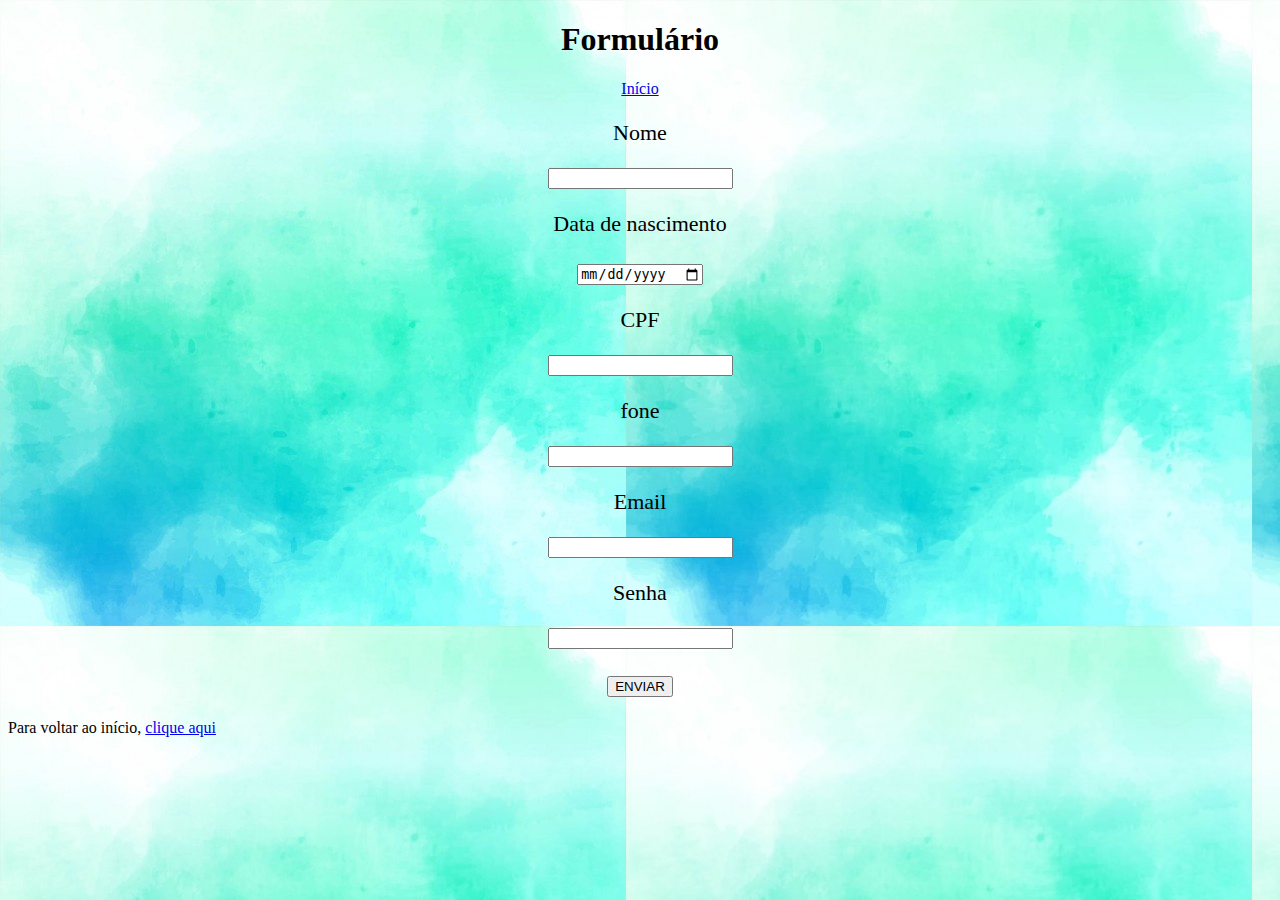
<file: Formulario_web.html>
<!DOCTYPE html>
<html>
<head>
	<title>Formulário</title>
	<link rel="stylesheet" type="text/css" href="estilo4.css">
	<script src="verifica.js"></script>

</head>

<body>
	<center>
	<h1>Formulário</h1>
	<a href="index.html">Início</a>
	<form>
		<p>Nome</p>
		<input type="text" name="nome" id="Nome">
		<br>
        <p>
		<p>Data de nascimento<p>
	    <input type="date" name="Data" id="DtNasc">
		<p>CPF</p>
		<input type="text" name="cpf" id="CPF">
		<br>
		<p>fone</p>
		<input type="tel" name="Fone" id="Fone">
		<br>
		<p>Email</p>
		<input type="email" name="Email" id="Email">
		<br>
		<p>Senha</p>
		<input type="password" name="Senha" id="Senha">
		<br>
		<p>
	   <button class="bnt bnt-primary" name="ENVIAR" onclick="verificar()">ENVIAR</button>	
	</form>
</center>
Para voltar ao início,

<a href="Projeto_html.html">clique aqui</a>
</body>
</html>
</file>
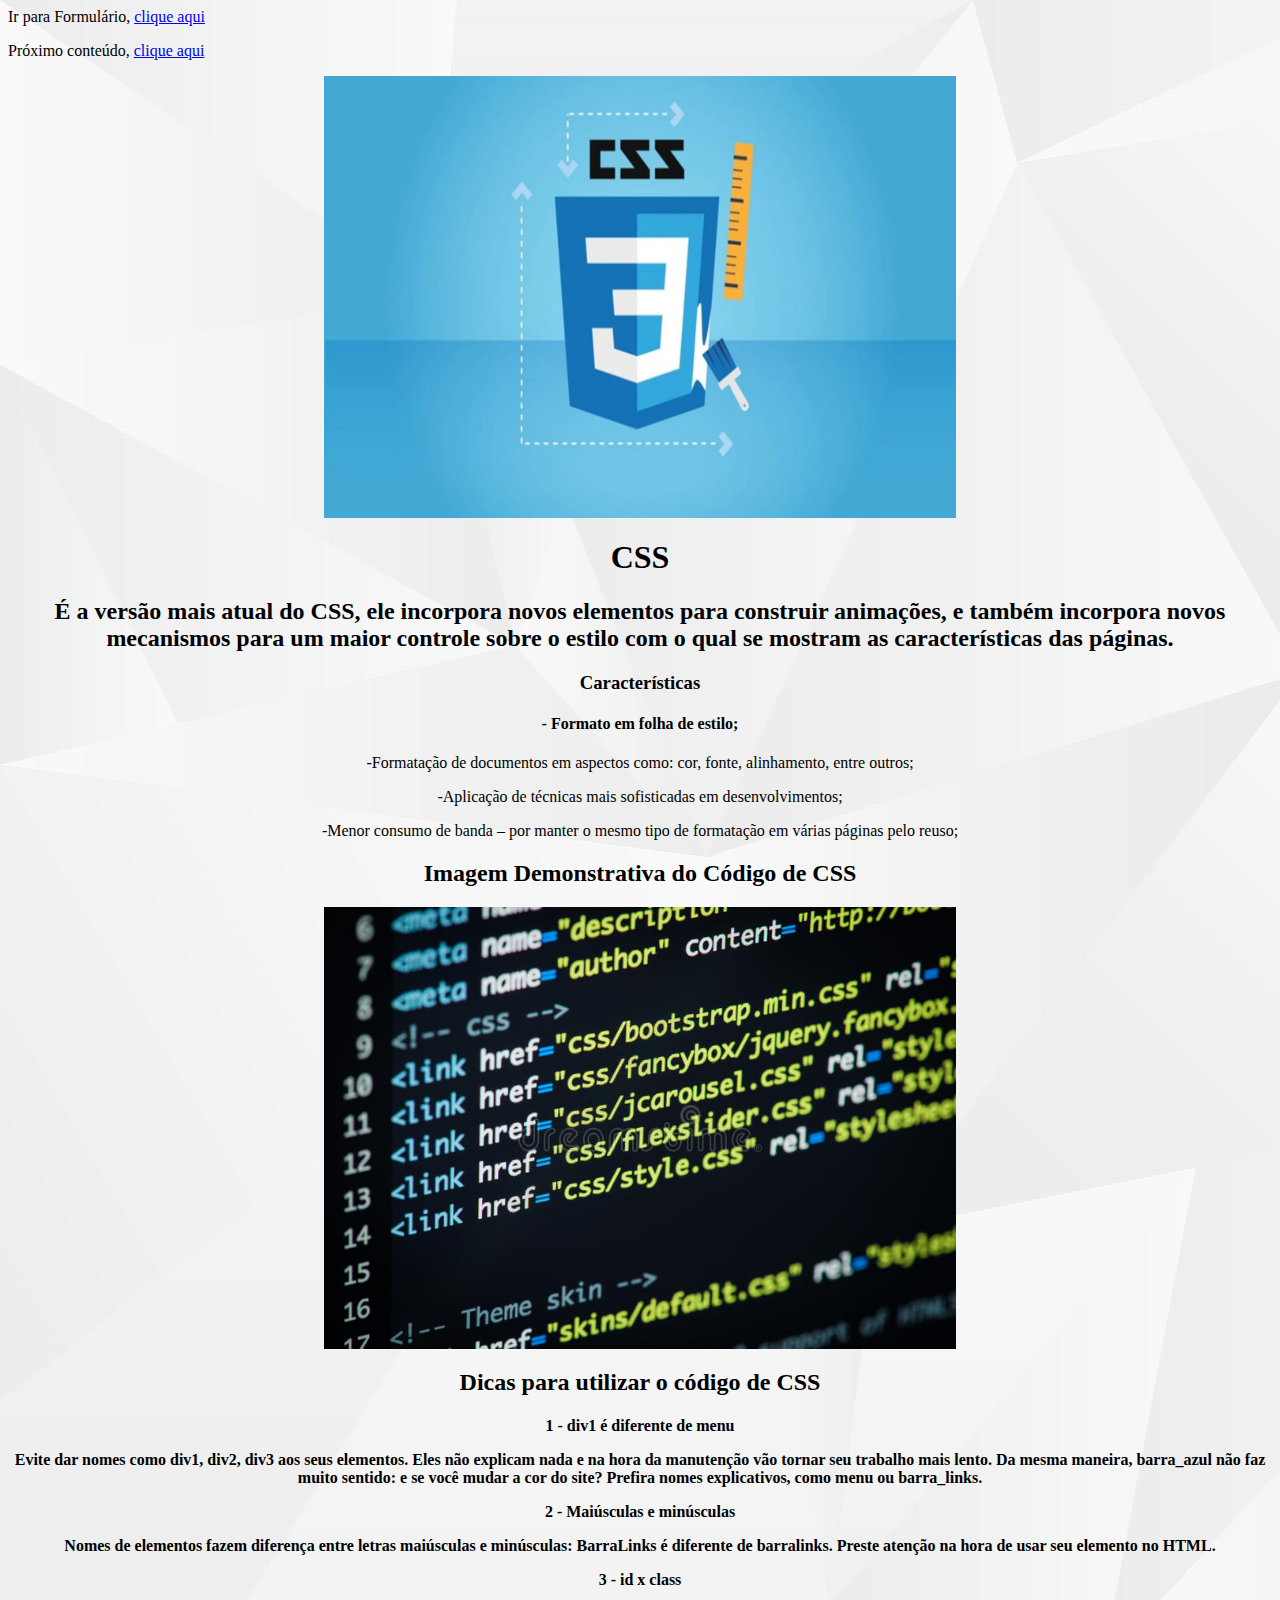
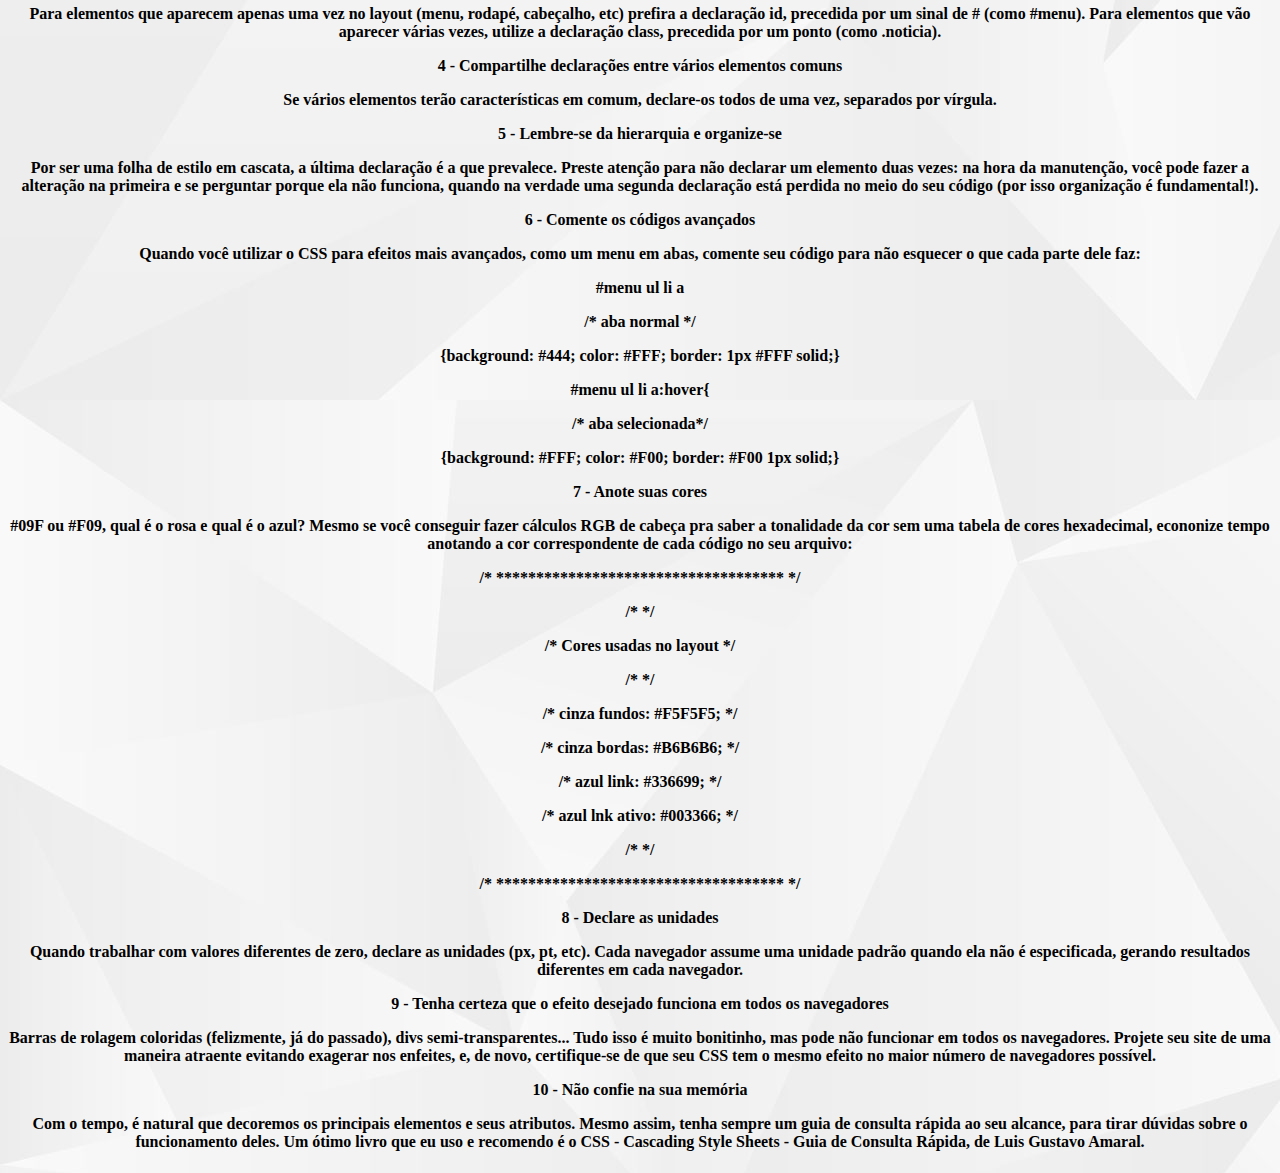
<file: Projeto_CSS.html>
<html>
<head>
<title>Projeto CSS</title>
Ir para Formulário,
<a href="Formulario_web.html">clique aqui</a>
<p>
Próximo conteúdo,
<a href="Projeto_JavaScript.html">clique aqui</a>
<center>
<img src="css2.png" height="50%" width="50%"></>
    <h1> CSS </h1>
	<h2>
É a versão mais atual do CSS, ele incorpora novos elementos para construir animações, e também incorpora novos mecanismos para um maior controle sobre o estilo com o qual se mostram as características das páginas. 
</h2>
 <h3>
   	Características 
</h3>
 <h4>
   	
  - Formato em folha de estilo;</h4>

<p>-Formatação de documentos em aspectos como: cor, fonte, alinhamento, entre outros;</p>

<p>-Aplicação de técnicas mais sofisticadas em desenvolvimentos;</p>

<p>-Menor consumo de banda – por manter o mesmo tipo de formatação em várias páginas pelo reuso;</p>
</h4>
 <h2>
Imagem Demonstrativa do Código de CSS
</h2>
</center>
<center>
<img src="love.png" height="50%" width="50%"></>
</center>
<center>
<h2>
Dicas para utilizar o código de CSS
</h2>
 <h4>
1 - div1 é diferente de menu
<p>Evite dar nomes como div1, div2, div3 aos seus elementos. Eles não explicam nada e na hora da manutenção vão tornar seu trabalho mais lento. Da mesma maneira, barra_azul não faz muito sentido: e se você mudar a cor do site? Prefira nomes explicativos, como menu ou barra_links.</p>
2 - Maiúsculas e minúsculas
<p>Nomes de elementos fazem diferença entre letras maiúsculas e minúsculas: BarraLinks é diferente de barralinks. Preste atenção na hora de usar seu elemento no HTML.</p>
3 - id x class
<p>Para elementos que aparecem apenas uma vez no layout (menu, rodapé, cabeçalho, etc) prefira a declaração id, precedida por um sinal de # (como #menu). Para elementos que vão aparecer várias vezes, utilize a declaração class, precedida por um ponto (como .noticia).</p>
4 - Compartilhe declarações entre vários elementos comuns
<p>Se vários elementos terão características em comum, declare-os todos de uma vez, separados por vírgula.</p>
5 - Lembre-se da hierarquia e organize-se
<p>Por ser uma folha de estilo em cascata, a última declaração é a que prevalece. Preste atenção para não declarar um elemento duas vezes: na hora da manutenção, você pode fazer a alteração na primeira e se perguntar porque ela não funciona, quando na verdade uma segunda declaração está perdida no meio do seu código (por isso organização é fundamental!).</p>
6 - Comente os códigos avançados
<p>Quando você utilizar o CSS para efeitos mais avançados, como um menu em abas, comente seu código para não esquecer o que cada parte dele faz:</p>

<p>#menu ul li a</p>
      <p> /* aba normal */</p>
        <p>{background: #444; color: #FFF; border: 1px #FFF solid;}</p>

	  <p> #menu ul li a:hover{</p>
       <p>/* aba selecionada*/</p>
       <p>{background: #FFF; color: #F00; border: #F00 1px solid;}</p>
7 - Anote suas cores
<p>#09F ou #F09, qual é o rosa e qual é o azul? Mesmo se você conseguir fazer cálculos RGB de cabeça pra saber a tonalidade da cor sem uma tabela de cores hexadecimal, econonize tempo anotando a cor correspondente de cada código no seu arquivo:</p>

<p>	/* ************************************ */</p>
<p>	/*                                      */</p>
<p>	/*       Cores usadas no layout         */</p>
<p>	/*                                      */</p>
<p>	/*      cinza fundos:   #F5F5F5;        */</p>
<p>	/*      cinza bordas:   #B6B6B6;        */</p>
<p>	/*      azul link:      #336699;        */</p>
<p>	/*      azul lnk ativo: #003366;        */</p>
<p>	/*                                      */</p>
<p>	/* ************************************ */</p>


8 - Declare as unidades
<p>Quando trabalhar com valores diferentes de zero, declare as unidades (px, pt, etc). Cada navegador assume uma unidade padrão quando ela não é especificada, gerando resultados diferentes em cada navegador.</p>

9 - Tenha certeza que o efeito desejado funciona em todos os navegadores
<p>Barras de rolagem coloridas (felizmente, já do passado), divs semi-transparentes... Tudo isso é muito bonitinho, mas pode não funcionar em todos os navegadores. Projete seu site de uma maneira atraente evitando exagerar nos enfeites, e, de novo, certifique-se de que seu CSS tem o mesmo efeito no maior número de navegadores possível.</p>

10 - Não confie na sua memória
<p>Com o tempo, é natural que decoremos os principais elementos e seus atributos. Mesmo assim, tenha sempre um guia de consulta rápida ao seu alcance, para tirar dúvidas sobre o funcionamento deles. Um ótimo livro que eu uso e recomendo é o CSS - Cascading Style Sheets - Guia de Consulta Rápida, de Luis Gustavo Amaral.</p>
</center>

<link rel="stylesheet" type="text/css" href="estilo.css">

</h4>
</head>
<body 

	</body>


	</html>
</file>
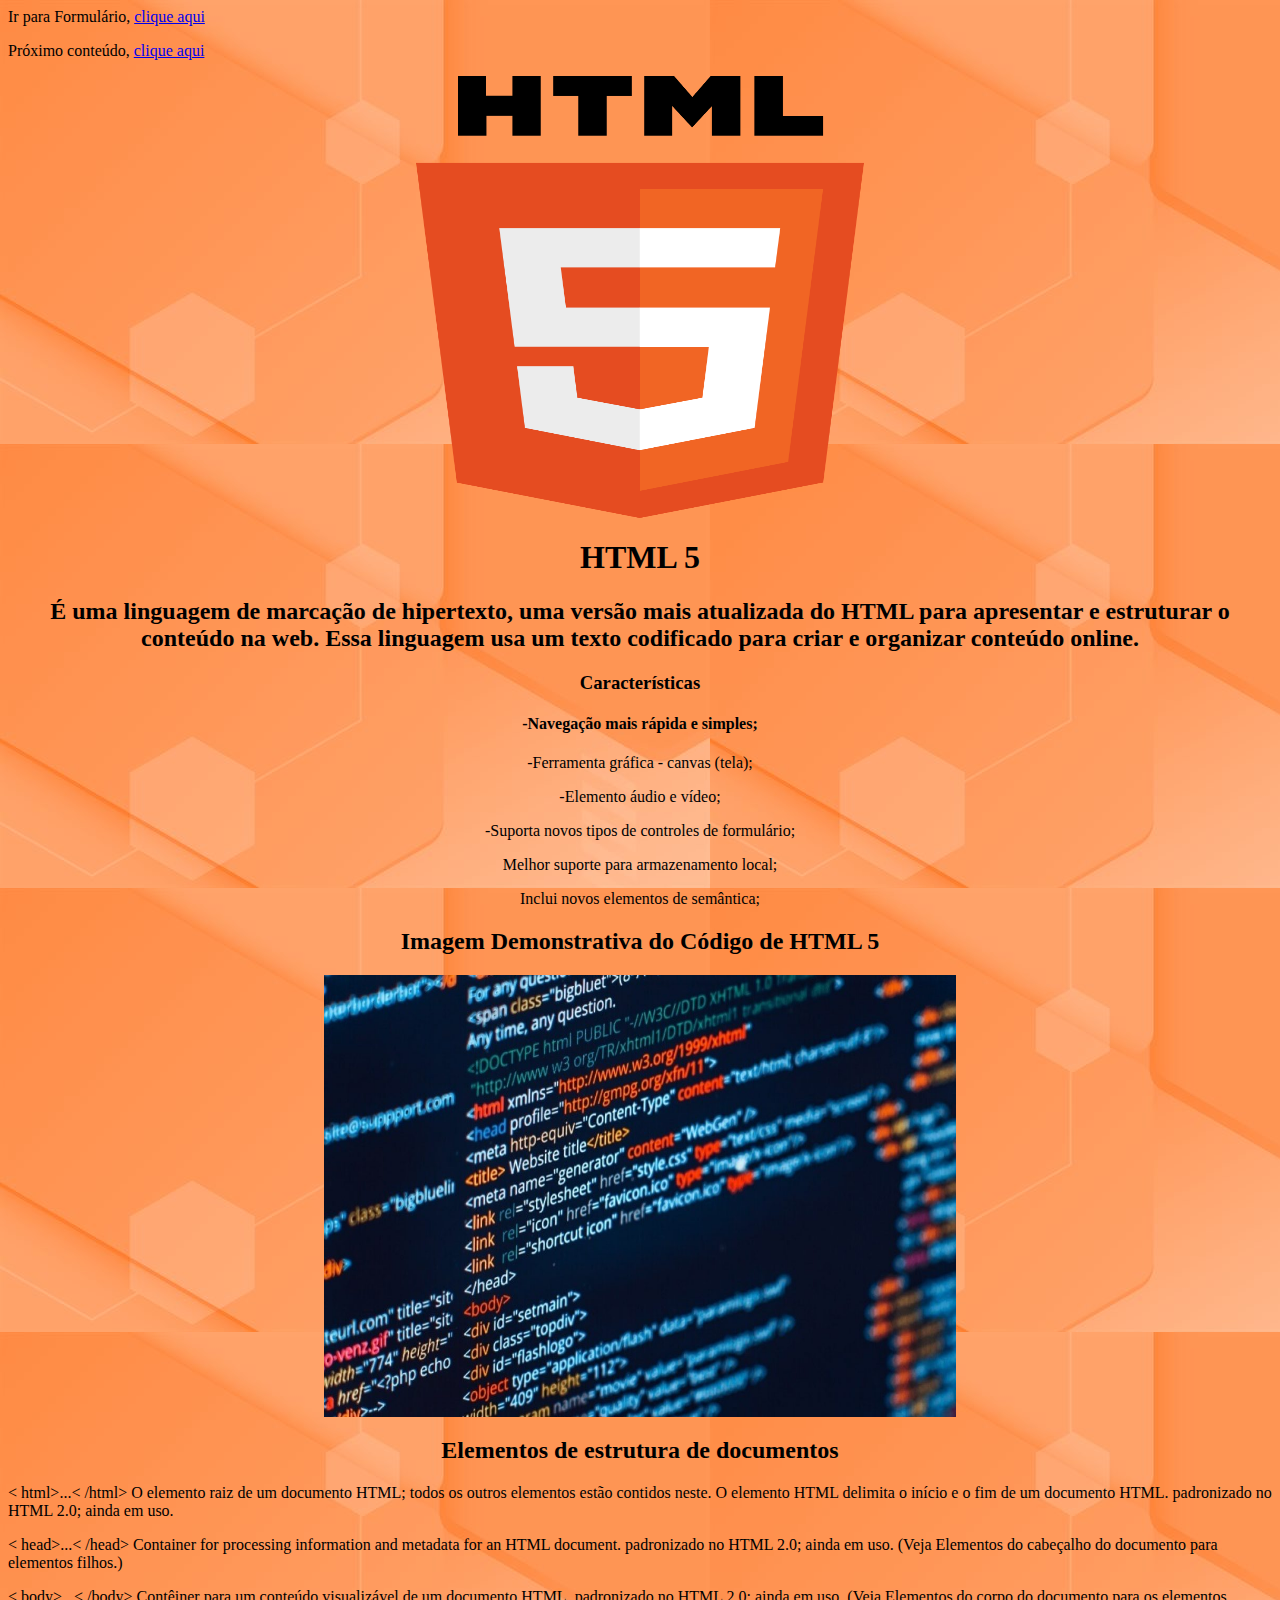
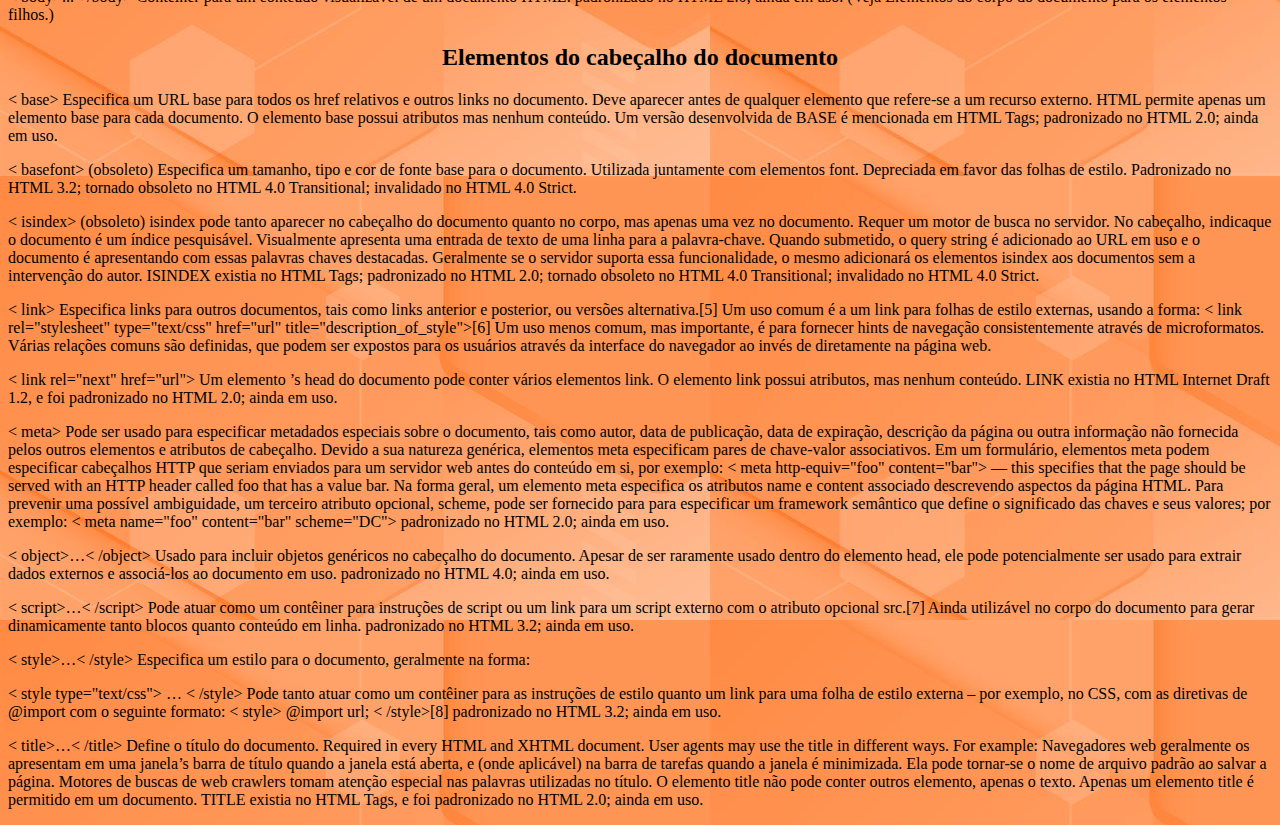
<file: Projeto_html.html>
<html>
<head>
<title>Projeto HTML</title>
Ir para Formulário,
<a href="Formulario_web.html">clique aqui</a>
<p>
Próximo conteúdo,
<a href="Projeto_CSS.html">clique aqui</a>
<center>
<img src="imagehtml.png" height="50%" width="50%"></>
    <h1> HTML 5 </h1>
	<h2>
É uma linguagem de marcação de hipertexto, uma versão mais atualizada do HTML para apresentar e estruturar o conteúdo na web. Essa linguagem usa um texto codificado para criar e organizar conteúdo online.
</h2>
 <h3>
   	Características 
</h3>
 <h4>
   	
  -Navegação mais rápida e simples;</h4>

<p>-Ferramenta gráfica - canvas (tela);</p>
<p>-Elemento áudio e vídeo;</p>
<p>-Suporta novos tipos de controles de formulário;</p>
<p>Melhor suporte para armazenamento local;</p>
<p>Inclui novos elementos de semântica;</p>
</h4>
 <h2>
Imagem Demonstrativa do Código de HTML 5
</h2>
</center>
<center>
<img src="capahtml.png" height="50%" width="50%"></>

<h2>
Elementos de estrutura de documentos
</h2>
</center>
<p> < html>...< /html>
O elemento raiz de um documento HTML; todos os outros elementos estão contidos neste.
O elemento HTML delimita o início e o fim de um documento HTML.
padronizado no HTML 2.0; ainda em uso.</p>
<p> < head>...< /head>
Container for processing information and metadata for an HTML document.
padronizado no HTML 2.0; ainda em uso.
(Veja Elementos do cabeçalho do documento para elementos filhos.)</p>
<p> < body>...< /body>
Contêiner para um conteúdo visualizável de um documento HTML.
padronizado no HTML 2.0; ainda em uso.
(Veja Elementos do corpo do documento para os elementos filhos.)</p>
<center>
<h2>
Elementos do cabeçalho do documento
</h2>
</center>

 <P> < base>
Especifica um URL base para todos os href relativos e outros links no documento. Deve aparecer antes de qualquer elemento que refere-se a um recurso externo. HTML permite apenas um elemento base para cada documento. O elemento base possui atributos mas nenhum conteúdo.
Um versão desenvolvida de BASE é mencionada em HTML Tags; padronizado no HTML 2.0; ainda em uso.</P>
<p> < basefont> (obsoleto)
Especifica um tamanho, tipo e cor de fonte base para o documento. Utilizada juntamente com elementos font. Depreciada em favor das folhas de estilo.
Padronizado no HTML 3.2; tornado obsoleto no HTML 4.0 Transitional; invalidado no HTML 4.0 Strict.</p>
<p> < isindex> (obsoleto)
isindex pode tanto aparecer no cabeçalho do documento quanto no corpo, mas apenas uma vez no documento. Requer um motor de busca no servidor.
No cabeçalho, indicaque o documento é um índice pesquisável. Visualmente apresenta uma entrada de texto de uma linha para a palavra-chave. Quando submetido, o query string é adicionado ao URL em uso e o documento é apresentando com essas palavras chaves destacadas. Geralmente se o servidor suporta essa funcionalidade, o mesmo adicionará os elementos isindex aos documentos sem a intervenção do autor.
ISINDEX existia no HTML Tags; padronizado no HTML 2.0; tornado obsoleto no HTML 4.0 Transitional; invalidado no HTML 4.0 Strict.</p>
<p> < link>
Especifica links para outros documentos, tais como links anterior e posterior, ou versões alternativa.[5] Um uso comum é a um link para folhas de estilo externas, usando a forma:
< link rel="stylesheet" type="text/css" href="url" title="description_of_style">[6]
Um uso menos comum, mas importante, é para fornecer hints de navegação consistentemente através de microformatos. Várias relações comuns são definidas, que podem ser expostos para os usuários através da interface do navegador ao invés de diretamente na página web.</p>
<p> < link rel="next" href="url">
Um elemento ’s head do documento pode conter vários elementos link. O elemento link possui atributos, mas nenhum conteúdo.
LINK existia no HTML Internet Draft 1.2, e foi padronizado no HTML 2.0; ainda em uso.</p>
<p> < meta>
Pode ser usado para especificar metadados especiais sobre o documento, tais como autor, data de publicação, data de expiração, descrição da página ou outra informação não fornecida pelos outros elementos e atributos de cabeçalho. Devido a sua natureza genérica, elementos meta especificam pares de chave-valor associativos.
Em um formulário, elementos meta podem especificar cabeçalhos HTTP que seriam enviados para um servidor web antes do conteúdo em si, por exemplo:
< meta http-equiv="foo" content="bar">
— this specifies that the page should be served with an HTTP header called foo that has a value bar.
Na forma geral, um elemento meta especifica os atributos name e content associado descrevendo aspectos da página HTML. Para prevenir uma possível ambiguidade, um terceiro atributo opcional, scheme, pode ser fornecido para para especificar um framework semântico que define o significado das chaves e seus valores; por exemplo:
< meta name="foo" content="bar" scheme="DC">
padronizado no HTML 2.0; ainda em uso.</p>
<p> < object>…< /object>
Usado para incluir objetos genéricos no cabeçalho do documento. Apesar de ser raramente usado dentro do elemento head, ele pode potencialmente ser usado para extrair dados externos e associá-los ao documento em uso.
padronizado no HTML 4.0; ainda em uso.</p>
<p> < script>…< /script>
Pode atuar como um contêiner para instruções de script ou um link para um script externo com o atributo opcional src.[7] Ainda utilizável no corpo do documento para gerar dinamicamente tanto blocos quanto conteúdo em linha.
padronizado no HTML 3.2; ainda em uso.</p>
<p> < style>…< /style>
Especifica um estilo para o documento, geralmente na forma:
<p> < style type="text/css"> … <  /style>
Pode tanto atuar como um contêiner para as instruções de estilo quanto um link para uma folha de estilo externa – por exemplo, no CSS, com as diretivas de @import com o seguinte formato:
< style> @import url; < /style>[8]
padronizado no HTML 3.2; ainda em uso.</p>
<p> < title>…< /title>
Define o título do documento. Required in every HTML and XHTML document. User agents may use the title in different ways. For example:
Navegadores web geralmente os apresentam em uma janela’s barra de título quando a janela está aberta, e (onde aplicável) na barra de tarefas quando a janela é minimizada.
Ela pode tornar-se o nome de arquivo padrão ao salvar a página.
Motores de buscas de web crawlers tomam atenção especial nas palavras utilizadas no título.
O elemento title não pode conter outros elemento, apenas o texto. Apenas um elemento title é permitido em um documento.
TITLE existia no HTML Tags, e foi padronizado no HTML 2.0; ainda em uso.</p>


<link rel="stylesheet" type="text/css" href="estilo2.css"

</head>

<body>




	</body>


	</html>
</file>
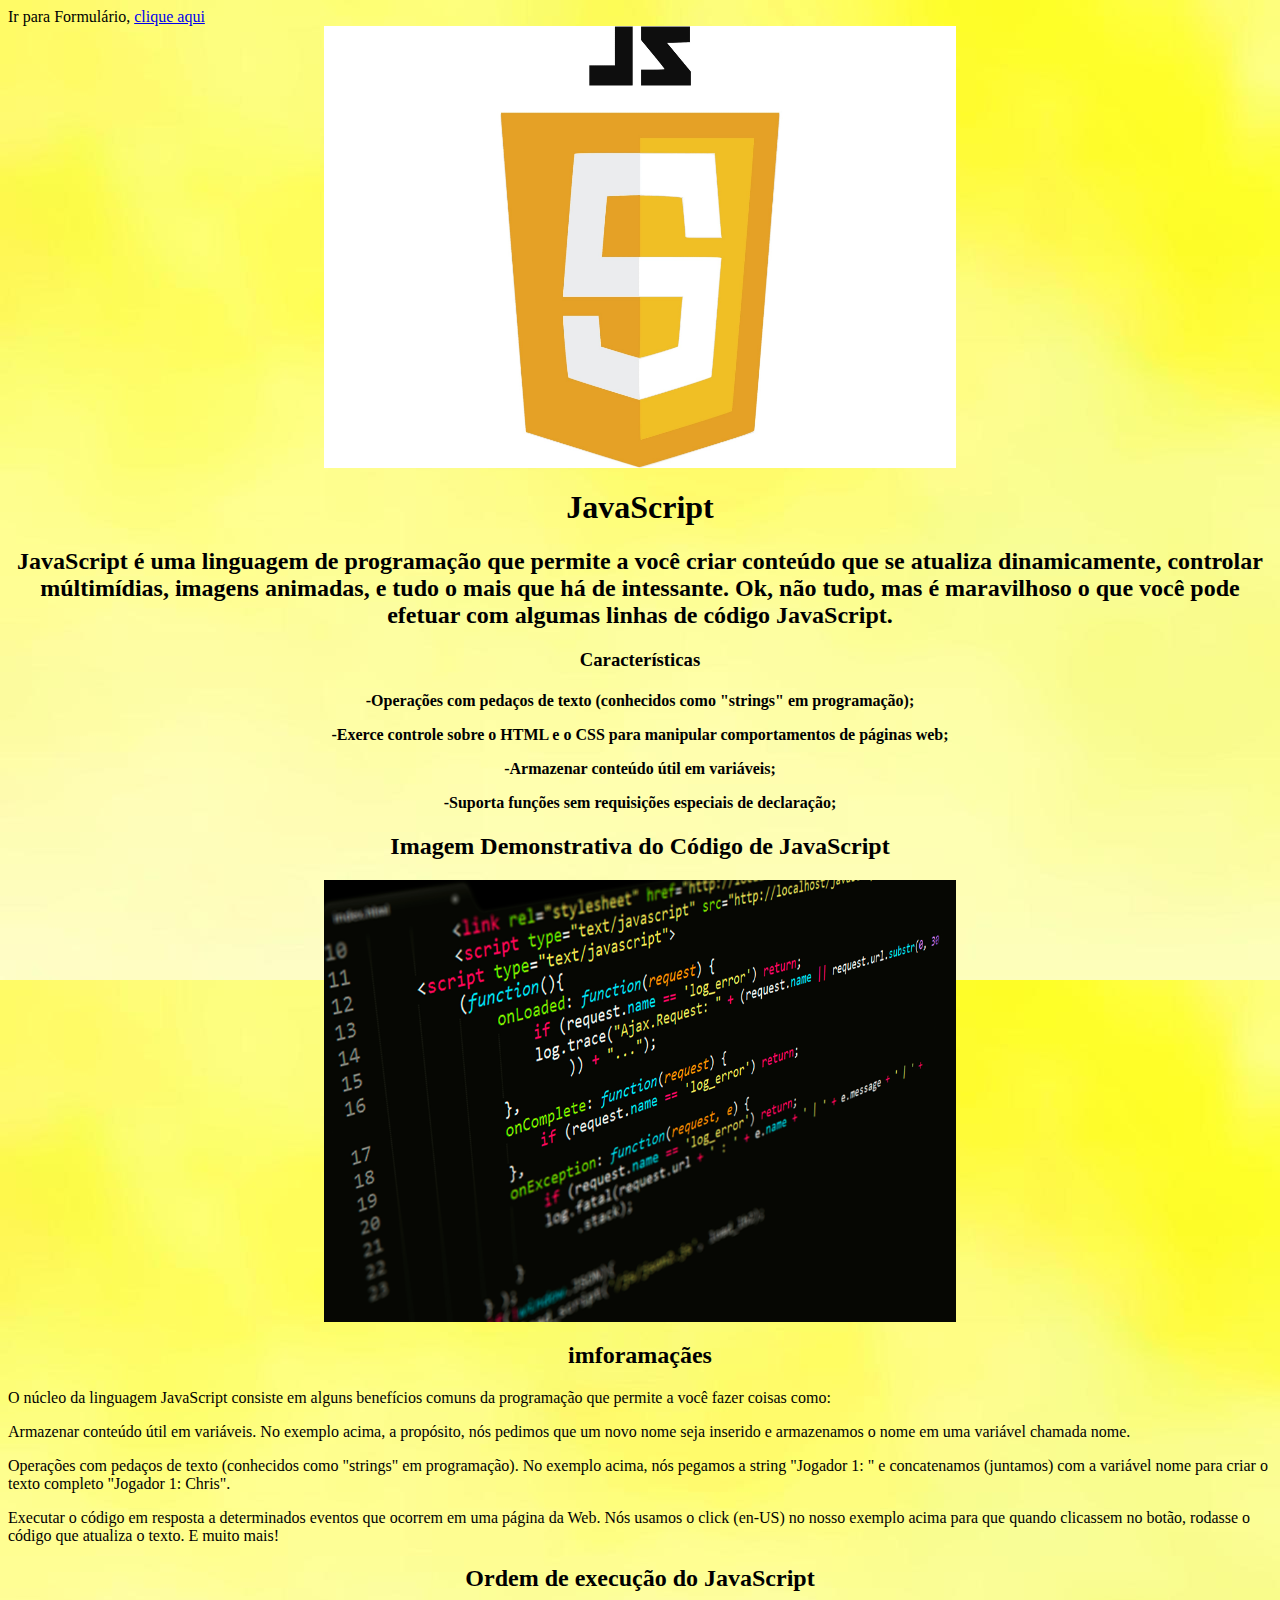
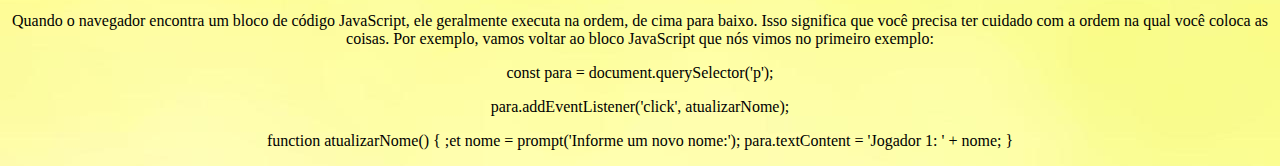
<file: Projeto_JavaScript.html>
<html>
<head>
<title>Projeto JavaScript</title>
Ir para Formulário,
<a href="Formulario_web.html">clique aqui</a>
<center>
<img src="java.png" height="50%" width="50%"></>
    <h1> JavaScript </h1>
	<h2>
JavaScript é uma linguagem de programação que permite a você criar conteúdo que se atualiza dinamicamente, controlar múltimídias, imagens animadas, e tudo o mais que há de intessante. Ok, não tudo, mas é maravilhoso o que você pode efetuar com algumas linhas de código JavaScript.
</h2>
 <h3>
   	Características 
</h3>
<h4>
<p>-Operações com pedaços de texto (conhecidos como "strings" em programação);</p>
<p>-Exerce controle sobre o HTML e o CSS para manipular comportamentos de páginas web;</p>
<p>-Armazenar conteúdo útil em variáveis;</p>
<p>-Suporta funções sem requisições especiais de declaração;</p>
</h4>
 <h2>
Imagem Demonstrativa do Código de JavaScript
</h2>
<img src="Script.png" height="50%" width="50%"></>
<h2>
imforamaçães 
</h2>
</center>
<p>O núcleo da linguagem JavaScript consiste em alguns benefícios comuns da programação que permite a você fazer coisas como:</p>

<p>Armazenar conteúdo útil em variáveis. No exemplo acima, a propósito, nós pedimos que um novo nome seja inserido e armazenamos o nome em uma variável chamada nome.</p>
<p>Operações com pedaços de texto (conhecidos como "strings" em programação). No exemplo acima, nós pegamos a string "Jogador 1: " e concatenamos (juntamos) com a variável nome para criar o texto completo "Jogador 1: Chris".</p>
<p>Executar o código em resposta a determinados eventos que ocorrem em uma página da Web. Nós usamos o click (en-US) no nosso exemplo acima para que quando clicassem no botão, rodasse o código que atualiza o texto.
E muito mais!</p>
<center>
<h2>
Ordem de execução do JavaScript
</h2>
Quando o navegador encontra um bloco de código JavaScript, ele geralmente executa na ordem, de cima para baixo. Isso significa que você precisa ter cuidado com a ordem na qual você coloca as coisas. Por exemplo, vamos voltar ao bloco JavaScript que nós vimos no primeiro exemplo:
<p>const para = document.querySelector('p');</p>

<p>para.addEventListener('click', atualizarNome);</p>

<p>function atualizarNome() {
  ;et nome = prompt('Informe um novo nome:');
  para.textContent = 'Jogador 1: ' + nome;
}</p>
</center>

<link rel="stylesheet" type="text/css" href="estilo3.css"

</head>
<body 








	</body>


	</html>
</file>
<file: estilo4.css>
body{background-image: url(fundomarinho.jpg);
}
p{
	color:rgb(#000);
	font-size: 22px;
}
h1{
	color:rgb(#000000);
	text-align: center;
}
div {
	color: rgb(#000);
	text-align: center;
}
form {
	text-align: center;
}
img {
	display: block;
	margin-left: auto;
	margin-right:auto;
}
</file>
<file: estilo.css>
body{background-image: url(fundocinza.jpg);}
</file>
<file: estilo2.css>
body{background-image: url(fundoorenge.jpg);}
</file>
<file: estilo3.css>
body{background-image: url(fundoamarelo.jpg);}
</file>
